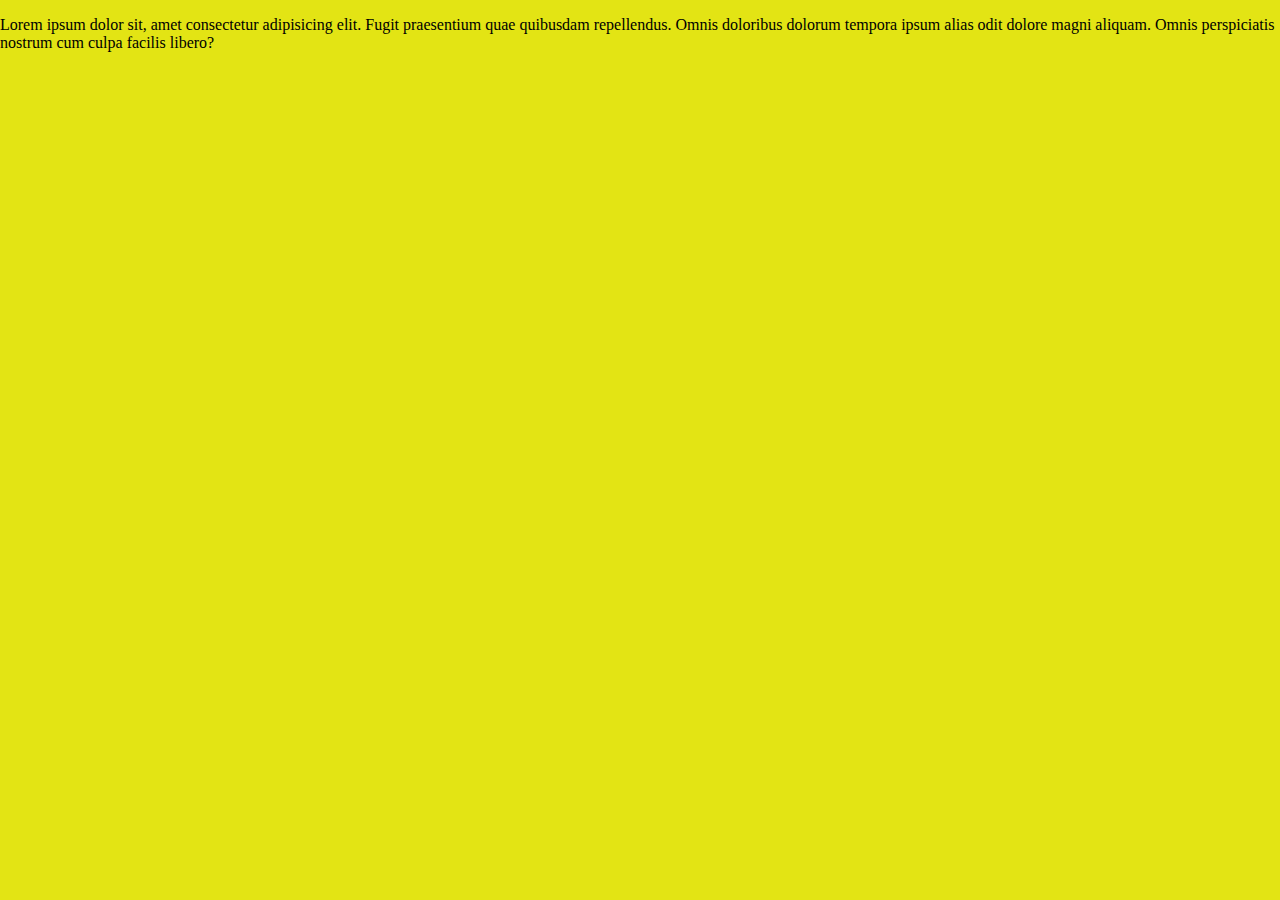
<file: modal html files/index.html>
<!DOCTYPE html>
<html lang="en">
<head>
    <meta charset="UTF-8">
    <meta name="viewport" content="width=device-width, initial-scale=1.0">
    <title> moda html </title>
    <style>
        body{
            background-color: #E3E414;
            margin: 0px ;
            padding: 0px;
        }
    </style>
</head>
<body>
    <div>
        <p>Lorem ipsum dolor sit, amet consectetur adipisicing elit. Fugit praesentium quae quibusdam repellendus. Omnis doloribus dolorum tempora ipsum alias odit dolore magni aliquam. Omnis perspiciatis nostrum cum culpa facilis libero?</p>
    </div>
</body>
</html>
</file>
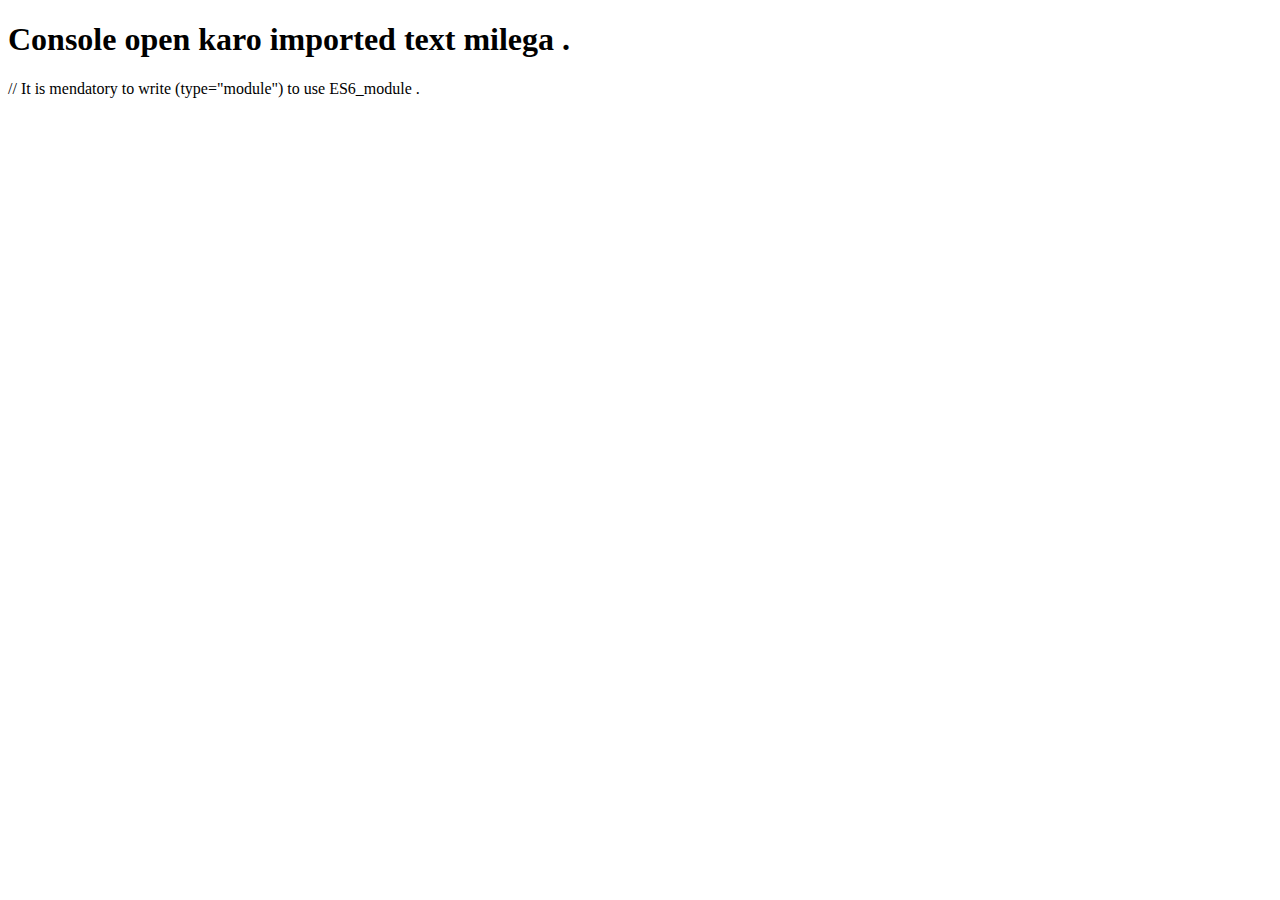
<file: 23_import_export_in_JS(commonJs_Module_&&_ES6_Module)/23.2_ES6_modules/index.html>
<!DOCTYPE html>
<html lang="en">
<head>
    <meta charset="UTF-8">
    <meta name="viewport" content="width=device-width, initial-scale=1.0">
    <title>Document</title>
</head>
<body>
    <h1>
        Console open karo imported text milega .
    </h1>
    <script type="module" src="import.js"></script> // It is mendatory to write (type="module") to use ES6_module . 
</body>
</html>
</file>
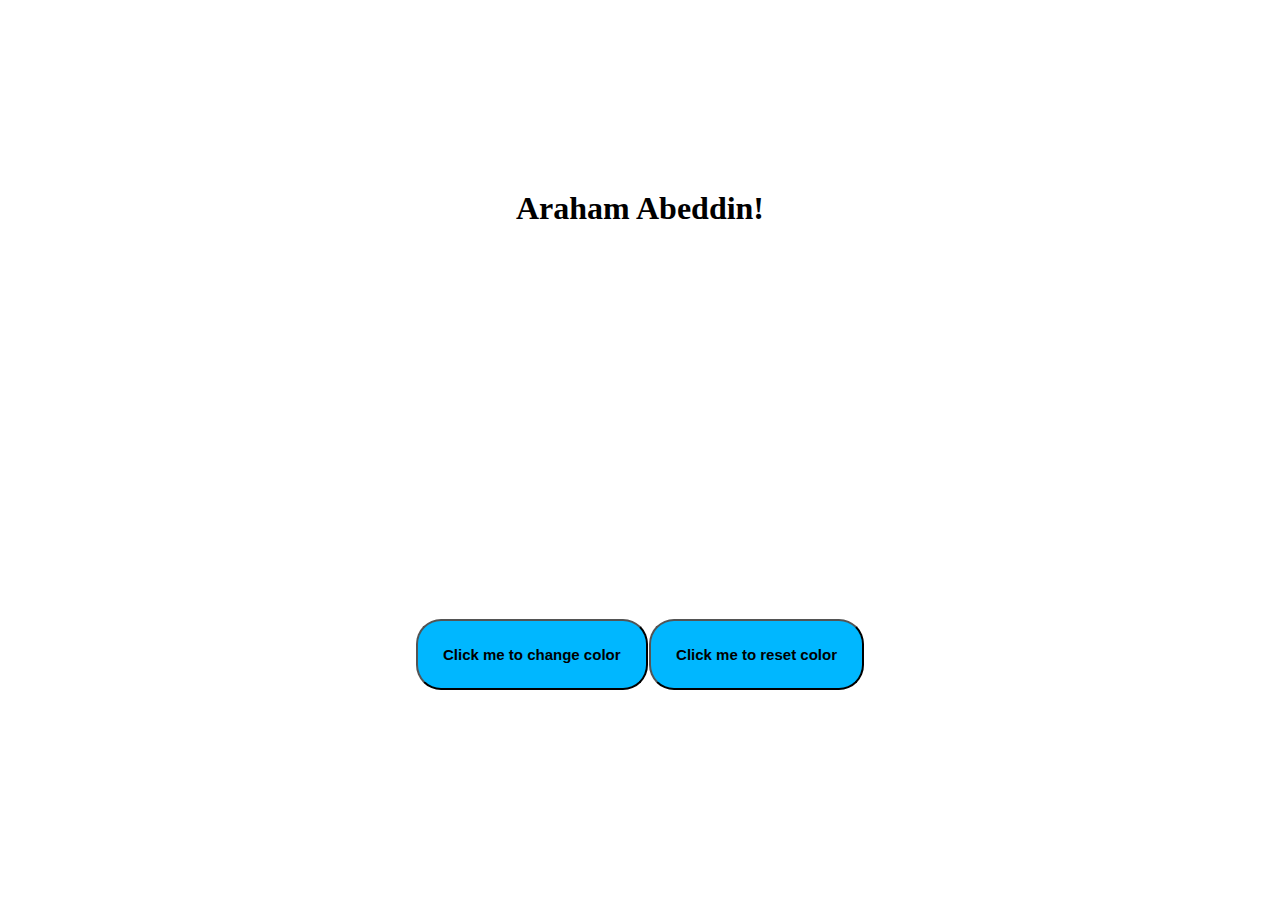
<file: 21_setTimeout_and_setInterval_JS/21.2_Project_related_to_setTimeOut_setTimeIntervel/21.2.1_project-one-background-color-changer.js/index.html>
<!DOCTYPE html>
<html lang="en">
<head>
    <meta charset="UTF-8">
    <meta name="viewport" content="width=device-width, initial-scale=1.0">
    <title>Backgroung color changer</title>
    <link rel="stylesheet" href="./style.css">
</head>
<body>
    <div class="container">
        <div class="inner_box">
            <h1>Araham Abeddin!</h1>
            
            <div class="btn">
            <button class="change_color">
                Click me to change color
            </button>
            <button class="reset_color">
                Click me to reset color
            </button>
            </div>
        </div>
    </div>

    <script src="./script.js"></script>
</body>
</html>
</file>
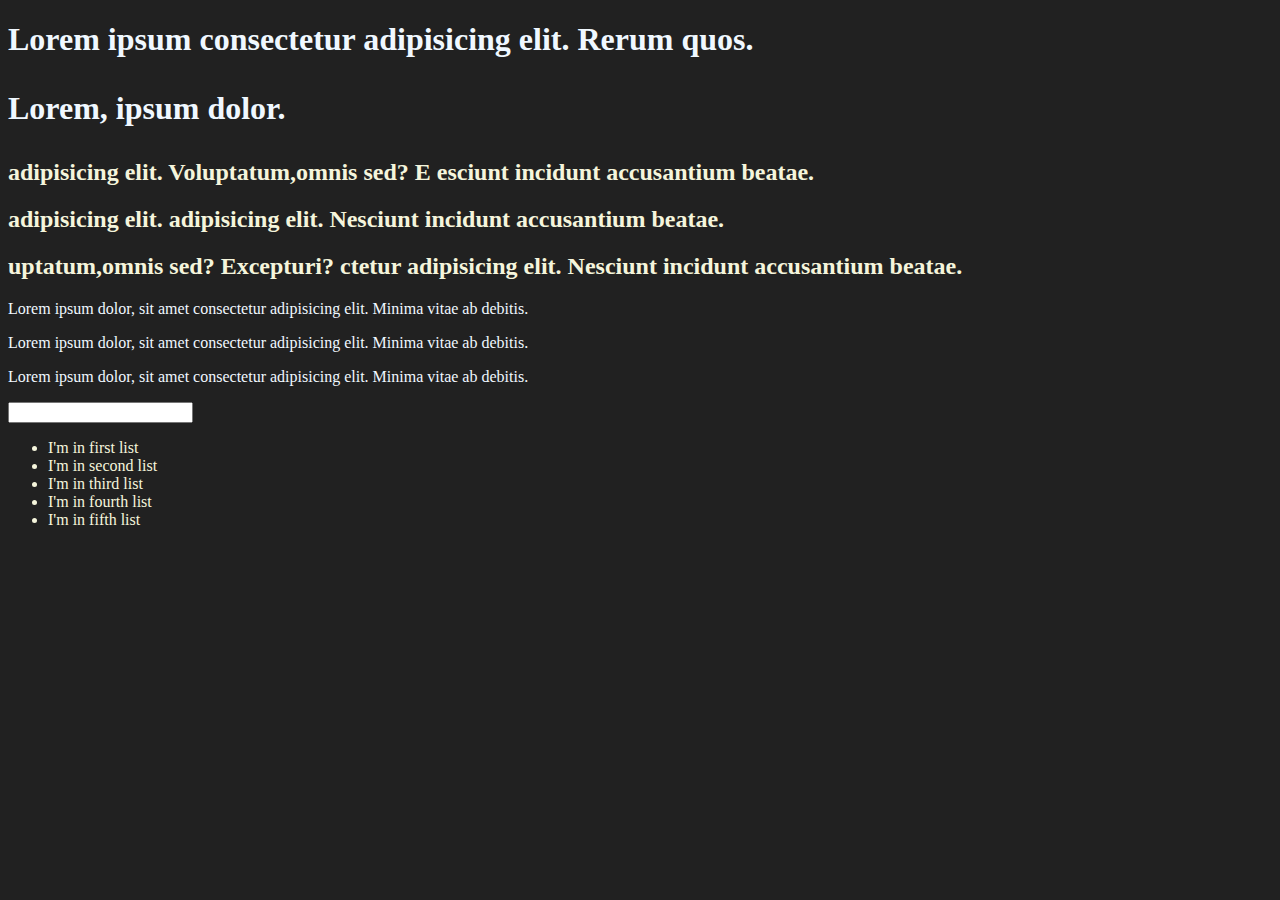
<file: (14)All-DOM(Document Object Model)/(2).All_DOM_Selectors_NodeList_&_HTMLCollection.html>
<!DOCTYPE html>
<html lang="en">
  <head>
    <meta charset="UTF-8" />
    <meta name="viewport" content="width=device-width, initial-scale=1.0" />
    <title>Document</title>



    <style>
      *{
        color: beige;
      }
      .bcg {
        background-color: #212121;
      }
      h1 {
        color: aliceblue;
      }
      p {
        color: aliceblue;
      }
    </style>

  </head>
  <body class="bcg">
    <h1 class="heading" id="head_Id" name="abc">Lorem ipsum consectetur adipisicing elit. Rerum quos.<p>Lorem, ipsum dolor.</p> <span style="display: none"> Lorem ipsum dolor sit, amet consectetur adipisicing elit. Voluptatum,omnis sed? Excepturi?</span>
    </h1>

    <h2>adipisicing elit. Voluptatum,omnis sed? E esciunt incidunt accusantium beatae.</h2>
    <h2> adipisicing elit. adipisicing elit. Nesciunt incidunt accusantium beatae.</h2>
    <h2>uptatum,omnis sed? Excepturi? ctetur adipisicing elit. Nesciunt incidunt accusantium beatae.</h2>


    <p class="pera_1">
      Lorem ipsum dolor, sit amet consectetur adipisicing elit. Minima vitae ab
      debitis.
    </p>
    <p class="pera_2">
      Lorem ipsum dolor, sit amet consectetur adipisicing elit. Minima vitae ab
      debitis.
    </p>
    <p class="pera_3">
      Lorem ipsum dolor, sit amet consectetur adipisicing elit. Minima vitae ab
      debitis.
    </p>
    <input type="password" name="" id="">
    <ul>
      <li class="li_class" >I'm in first list</li>
      <li class="li_class" >I'm in second list</li>
      <li class="li_class" >I'm in third list</li>
      <li class="li_class" >I'm in fourth list</li>
      <li class="li_class" >I'm in fifth list</li>
    </ul>
  </body>
</html>

<!-- 

------------------ (1). JavaScript Selectors ------------------

NOTE :---
***** document.querySelectorAll('');   ===> Ye hame return me "elments" ka "nodeList" deta hai.
***** document.querySelector('');   ===> Ye hame return me bas ek hi "element" deta hai .

***** "querrySelector" aur "querySelectorAll" se kisi element ko select karnekeliye humlog sare "Css Selectors" ka prayog kar sakten hai .



(1). document.getElementById('element_ka_id'); ===> Isse humlog kisi element ko uske "Id se select karten hai" .

(2). document.getElementsByClassName('elements_ka_class'); ===> Isse humlog kisi elements ko uske "'className' se select karten hai" .

(3). document.getElementsByName('');

(4). document.getElementsByTagName('elements_ka_tagNames'); ===> Isme humlog elements ko uske "tag-Name"(ex :-- h1 , p , span ... etc) se select karten hai .

(5). document.querySelector('.class_name / #id_name / tagname '); => Isme humlog kisi ek element ko uske ' "tag-Name"(ex : h1 , p , span ... etc) , class , id , name ' se select karten hai . NOTE :-  yadi ek se jyada element hoto "document.querySelector()" method "first" element kohi select karta hai.

(6). document.querySelectorAll(''.class_name / tagname '); ===> Isse humlog ek se jyada elements ko select kar skten hai.

----------------------------

(i). document.getElementById('head_Id').id     ===> Ye hame "getElementById()" method se selected element ka "Id" batlayega .

(ii). document.getElementById('head_Id').className     ===> Ye hame "getElementById()" method se selected element ka "className" batlayega .

(iii). document.getElementById('head_Id').getAttribute('id') ===> Ye hame selected element ka "id" batayega .

(iv). document.getElementById('head_Id').getAttribute('className') ===> Ye hame seelected element ka "className" batayega .

(v). document.getElementById('head_Id').getAttribute('name') ===> Ye hame selected element ka "name" attribute ka value batlayega .

(vi). document.getElementById('head_Id').id = "newId"     ===> Aysa karnese humlog element ke "Id" ko "Overwrite"(change) karsakten hai.

(vii). document.getElementById('head_Id').className = "newClassName"   ===> Aysa karnese humlog element ke "class" ko "Overwrite"(hange) karsakten hai.

(viii). document.getElementById('head_Id').setAttribute("class" , "anotherClass")   ===> Ye hamare selected element ke "class" ko "replace" kardeta hai .

(xi). document.getElementById('head_Id').setAttribute("class" , "c1 c2")   ===> Ye hamare selected element ke "class" ko "replace" karke "c1" aur "c2" dono(c1 and c2) kardega .

----------------------------/////////////////////////////------------------------------
/*
(x).
NOTE :--
***** Selected element ke santh ( .style.cssPropety = "css_value_that_you_want_to_change" ) karnnese humlog Jascript se "document object model(DOM)" me preasent kisi bhi element par css property laga saktem hai.

                    (2). Changing "CSS property" using "JavaScript" :---------------------

let newVar = document.getElementById('head_Id') ;
newVar.style.color = "yellow" ; ===> Ye hamare newVar(se selected) element ka color" yellow" kardega .
newVar.style.backgroundColor = "green" ; ===> Ye hamare newVar(se selected) element ka background color "green" kardega .

*/

---------------------------//////////////////////////////--------------------------------

                    (3). Difference between "(.innerText)" , "(.textContent)" , "(.innerHTML)" :----------

let heading = document.getElementById('head_Id');

(i). heading.innerText   ===> Ye hame sirf browser dwara text show kiya jane wale text kohi show karega.

(ii). heading.textContent   ===> Ye hame jo browser dwara text show kiya jaraha hai use to dikhata hi hai , par uske santh-santh 'hame wo text bhi show karega jiska css dwara (display = "non") kardiya gaya hai .'

(iii). heading.innerHTML   ===> Ye hamare dwara seleted element ke "html-tag" ke santh-santh "text(andar ka content) bhi show karega" .

---------------------------//////////////////////////////--------------------------------


                      (4). DOM "attribut Selection" using "querySelector" :-------------


Incomplete




---------------------------//////////////////////////////--------------------------------


                      (5). DOM "li" using "querySelector" :-------------

let ul = document.querySelector('ul');   ===> Ye hamare first "unordered list(ul)" ko select karlega .
let li = document.querySelecor('li');   ===> Ye hamare first "list tem(li)" ko select karlega .
li.style.bakgroundColor = "blue"   ===> ye hamare ul ke first li ka background color blue kardega .

 -->
</file>
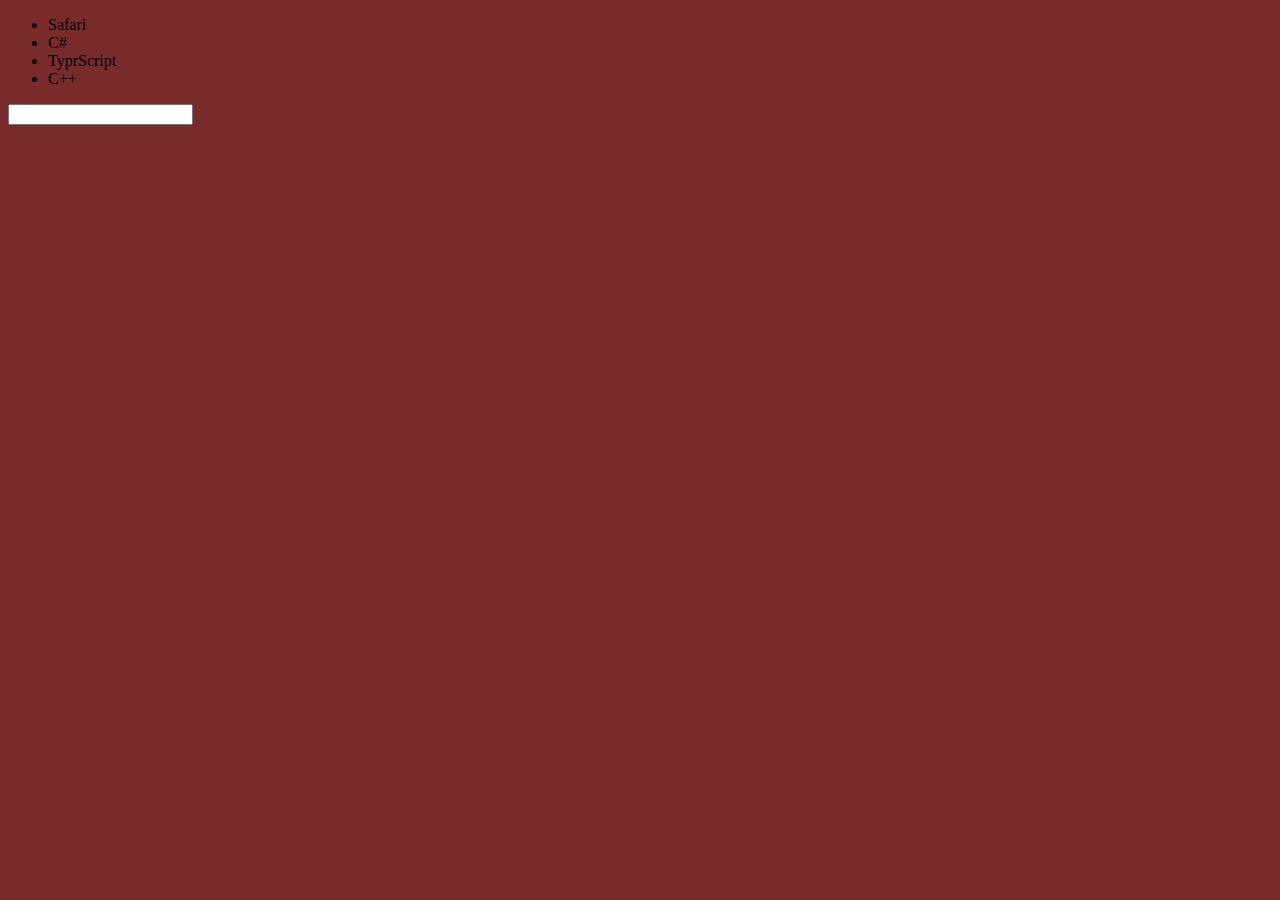
<file: (14)All-DOM(Document Object Model)/(4).Create_&_Delete(remove)_element.html>
<!DOCTYPE html>
<html lang="en">
<head>
    <meta charset="UTF-8">
    <meta name="viewport" content="width=device-width, initial-scale=1.0">
    <title>Creating and Removing element in Javascript</title>
    <style>
        body{
            background-color: #792a2a;
            color: black;
        }
    </style>
</head>
<body>
    <ul class="language">
        <li>Javascript</li>
    </ul>
    <input type="text" id="input-text">
    <!-- <button>
        Submit button
    </button> -->
</body>
<script>

// *****First way of adding language(Function banakarke DOM me element ko add karna) :---
/*
NOTE :---
*****Is tarikese kisi language ko "li" me add karnekeliye humlogon ko " DOM ke pure tree ko taverse karna parta hai " .
*/
    function addLanguage(langName) {
        const addLi = document.createElement('li');
        addLi.innerHTML = `${langName}` ;
        document.querySelector('.language').appendChild(addLi);
    }
    addLanguage("Pythono") ;
    addLanguage("TyprScript") ;
    addLanguage("C++") ;
    addLanguage("Mojo") ;


//Second way of adding Lnguage :--- 
    // Optimized way of adding "li"(Ye tarika mereme kaam nahi ka raha hai.s) :---
    // function addOptyLan(langName) {
    //     const li = document.createElement('li');
    //     const text = document.createTextNode(langName) ;
    //     // li.appendChild.text ;
    //     li.append.text ;
    //     document.querySelector('.language').appendChild(li);
    // }
    // addOptyLan("Mojo");





    // -------------------------------------------
                                    // Editing :---
    let secondLang = document.querySelector("li:nth-child(2)") ;
    // console.log(secondLang);
    // secondLan.innerHTML = "C#" ;
    const newli = document.createElement('li') ;
    newli.textContent = "C#" ;
    secondLang.replaceWith(newli);
    // -------------------------------------------
                                    // Editing :---
    const firstLang = document.querySelector("li:first-child")
    firstLang.outerHTML = '<li>Safari</li>'



                        // Removing(Deleting) of an element using Javascript :---
    const last_li = document.querySelector("li:last-child");
    console.log(last_li);
    last_li.remove()

</script>
</html>
</file>
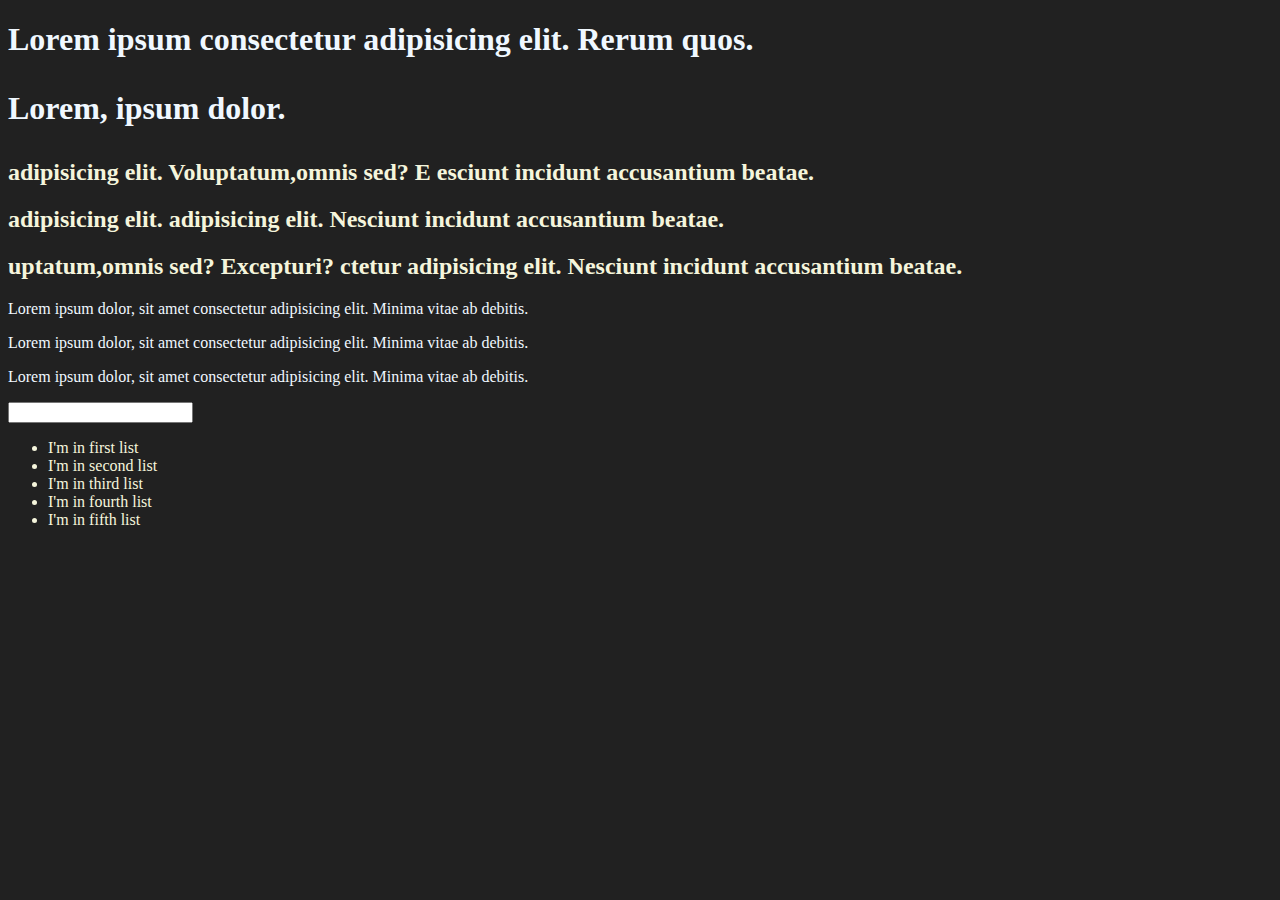
<file: (14)Js-DOM(Document Object Model)/(2).All_DOM_Selectors_NodeList_&_HTMLCollection.html>
<!DOCTYPE html>
<html lang="en">
  <head>
    <meta charset="UTF-8" />
    <meta name="viewport" content="width=device-width, initial-scale=1.0" />
    <title>Document</title>
    <style>
      *{
        color: beige;
      }
      .bcg {
        background-color: #212121;
      }
      h1 {
        color: aliceblue;
      }
      p {
        color: aliceblue;
      }
    </style>
  </head>
  <body class="bcg">
    <h1 class="heading" id="head_Id" name="abc">Lorem ipsum consectetur adipisicing elit. Rerum quos.<p>Lorem, ipsum dolor.</p> <span style="display: none"> Lorem ipsum dolor sit, amet consectetur adipisicing elit. Voluptatum,omnis sed? Excepturi?</span>
    </h1>

    <h2>adipisicing elit. Voluptatum,omnis sed? E esciunt incidunt accusantium beatae.</h2>
    <h2> adipisicing elit. adipisicing elit. Nesciunt incidunt accusantium beatae.</h2>
    <h2>uptatum,omnis sed? Excepturi? ctetur adipisicing elit. Nesciunt incidunt accusantium beatae.</h2>


    <p class="pera_1">
      Lorem ipsum dolor, sit amet consectetur adipisicing elit. Minima vitae ab
      debitis.
    </p>
    <p class="pera_2">
      Lorem ipsum dolor, sit amet consectetur adipisicing elit. Minima vitae ab
      debitis.
    </p>
    <p class="pera_3">
      Lorem ipsum dolor, sit amet consectetur adipisicing elit. Minima vitae ab
      debitis.
    </p>
    <input type="password" name="" id="">
    <ul>
      <li class="li_class" >I'm in first list</li>
      <li class="li_class" >I'm in second list</li>
      <li class="li_class" >I'm in third list</li>
      <li class="li_class" >I'm in fourth list</li>
      <li class="li_class" >I'm in fifth list</li>
    </ul>
  </body>
</html>

<!-- 

------------------ (1). JavaScript Selectors ------------------

NOTE :---
***** document.querySelectorAll('');   ===> Ye hame return me "elments" ka "nodeList" deta hai.
***** document.querySelector('');   ===> Ye hame return me bas ek hi "element" deta hai .

***** "querrySelector" aur "querySelectorAll" se kisi element ko select karnekeliye humlog sare "Css Selectors" ka prayog kar sakten hai .



(1). document.getElementById('element_ka_id'); ===> Isse humlog kisi element ko uske "Id se select karten hai" .

(2). document.getElementsByClassName('elements_ka_class'); ===> Isse humlog kisi elements ko uske "'className' se select karten hai" .

(3). document.getElementsByName('');

(4). document.getElementsByTagName('elements_ka_tagNames'); ===> Isme humlog elements ko uske "tag-Name"(ex :-- h1 , p , span ... etc) se select karten hai .

(5). document.querySelector('.class_name / #id_name / tagname '); => Isme humlog kisi ek element ko uske ' "tag-Name"(ex : h1 , p , span ... etc) , class , id , name ' se select karten hai . NOTE :-  yadi ek se jyada element hoto "document.querySelector()" method "first" element kohi select karta hai.

(6). document.querySelectorAll(''.class_name / tagname '); ===> Isse humlog ek se jyada elements ko selec kar skten hai.

----------------------------

(i). document.getElementById('head_Id').id     ===> Ye hame "getElementById()" method se selected element ka "Id" batlayega .

(ii). document.getElementById('head_Id').className     ===> Ye hame "getElementById()" method se selected element ka "className" batlayega .

(iii). document.getElementById('head_Id').getAttribute('id') ===> Ye hame selected element ka "id" batayega .

(iv). document.getElementById('head_Id').getAttribute('className') ===> Ye hame seelected element ka "className" batayega .

(v). document.getElementById('head_Id').getAttribute('name') ===> Ye hame selected element ka "name" attribute ka value batlayega .



(vi). document.getElementById('head_Id').id = "newId"     ===> Aysa karnese humlog element ke "Id" ko "Overwrite"(change) karsakten hai.

(vii). document.getElementById('head_Id').className = "newClassName"   ===> Aysa karnese humlog element ke "class" ko "Overwrite"(hange) 
karsakten hai.

(viii). document.getElementById('head_Id').setAttribute("class" , "anotherClass")   ===> Ye hamare selected element ke "class" ko "Overwrite"(change) kardeta hai.

(xi). document.getElementById('head_Id').setAttribute("class" , "c1 c2")   ===> Ye hamare selected element ke "class" ko "Overwrite(change)" karke "c1" aur "c2" dono(c1 and c2) kardega.

----------------------------/////////////////////////////------------------------------
/*
(x).
NOTE :--
***** Selected element ke santh ( .style.cssPropety = "css_value_that_you_want_to_change" ) karnnese humlog Jascript se "document object model(DOM)" me preasent kisi bhi element par css property laga sakta hun .

                    (2). Changing "CSS property" using "JavaScript" :---------------------

let newVar = document.getElementById('head_Id') ;
newVar.style.color = "yellow" ; ===> Ye hamare newVar(se selected) element ka color yellow kardega.
newVar.style.backgroundColor = "yellow" 
    
*/

---------------------------//////////////////////////////--------------------------------

                    (3). Difference between "(.innerText)" , "(.textContent)" , "(.innerHTML)" :----------

let heading = document.getElementById('head_Id');

(i). heading.innerText   ===> Ye hame sirf browser dwara text show kiya jane wle text kohi show karega.

(ii). heading.textContent   ===> Ye hame jo browser dwara text show kiya jaraha hai use to dikhata hi hai , par uske santh-santh 'hame wo text bhi show karega jiska css dwara display = "non" kardiya gaya hai .'

(iii). heading.innerHTML   ===> Ye hamare dwara seleted element ke "html-tag" ke santh-santh "text(andar ka content) bhi show karega" .

---------------------------//////////////////////////////--------------------------------


                      (4). DOM "attributr Selection" using "querySelector" :-------------


Incomplete




---------------------------//////////////////////////////--------------------------------


                      (5). DOM "li" using "querySelector" :-------------

let ul = document.querySelector('ul');   ===> Ye hamare first "unordered list(ul)" ko select karlega .
let li = document.querySelecor('li');   ===> Ye hamare first "list tem(li)" ko select kardega .
li.style.bakgroundColor = "blue"   ===> ye hamare ul ke first li ka background color blue kardega .

 -->
</file>
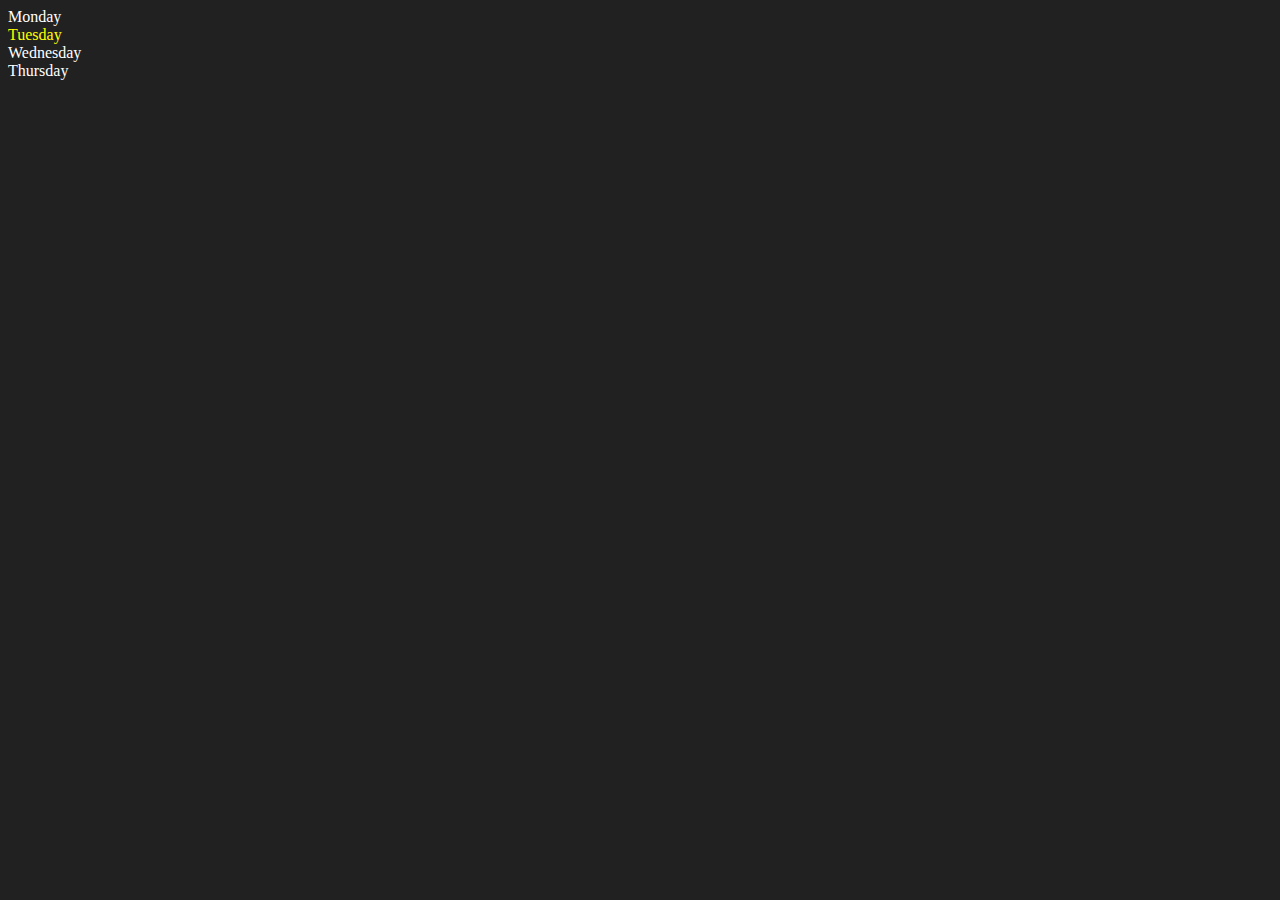
<file: (14)All-DOM(Document Object Model)/(3).DOM element creation using JavaScript/(part_1).DOM_element_creation_using_javascript.html>
<!DOCTYPE html>
<html lang="en">
<head>
    <meta charset="UTF-8">
    <meta http-equiv="X-UA-Compatible" content="IE=edge">
    <meta name="viewport" content="width=device-width, initial-scale=1.0">
    <title> DOM | Basics </title>
</head>
<body style="background-color: #212121; color: #fff;">
    <div class="parent">
        <!-- this is a comment -->
        <div class="day">Monday</div>
        <div class="day">Tuesday</div>
        <div class="day">Wednesday</div>
        <div class="day">Thursday</div>
    </div>
</body>
<script>
    const parent = document.querySelector('.parent');
    // console.log(parent);
    console.log(parent.children);   // OUTPUT:   HTMLCollection(4) [div.day, div.day, div.day, div.day]

    console.log(parent.children[1]);   // OUTPUT:   <div class="day">Tuesday</div>

    // console.log(parent.children[1].innerHTML);   // OUTPUT:   Tuesday


    for (let i = 0; i < parent.children.length; i++) {
         console.log(parent.children[i].innerHTML);
    }


    parent.children[1].style.color = "yellow"
    console.log(parent.firstElementChild);   // Ye hame " parent " ke "first-child" ko show karega .
    console.log(parent.lastElementChild);   // Ye hme " parent " ke "last-child" ko show karega .

    const dayOne = document.querySelector('.day')   // Is tarhese bhi humlog " .day " class ke element ko select karsakten hai .
    console.log(dayOne);
    console.log(dayOne.parentElement);   // ye "dayOne" ka "parentElement" ko show karega .
    console.log(dayOne.nextElementSibling);   // ye hamare "dayOne" element ke "next sibling element" ko show karega .

    console.log("NODES: ", parent.childNodes);   // ye hamare "parent" ke sare "childNodes" ko show karega .
</script>
</html>


<!--     
    
    -------------------------------------------------------- HTNL Special NOTES -------------------------------------------------

    Note :---
    
    ***** HTMLCollection ===>  HTMLCollection joki(jisme) almost array like property hai , jismein ham kafi had Tak Jo Jo method array mein Laga sakte hain wo method HTMLCollection me bhi lagaya ja sakta hai.



    NOTES :---

(i). Let htmlcol = document.getelementsbyClassname('');   ===> Ye hame return me "HTML collection" deta hai jispar humlog loop nahi laga sakte hai .

(ii). Let newArr = Array.from(htmlcol); ===> ye hamare "html collection" ko Array me convert kardega , aur phir humlog html collection par aaramse loop laga sakenge .





(2). DOM element creation :---
Let parent = document.queryselector ('')
parent.firstElemChild ===> Ye hame (parent ka) first child dega.
parent.lastElementChild  ===> Ye hama (parent ka ) last child dega.
Let element = document.querySelector('');
element.parentElement ===> Ye hame element ka parent batata hai.
element.nextElementSibling ===> Ye hame
element ka next Sibling dega.
element.parentElement ===> Ye hame selected element ka parent batlata hai.
parent.childNodes ===>  Ye hame paren ka number of nodes batayega.(Note: *** Ye hame nodelist deta hai)

 -->
</file>
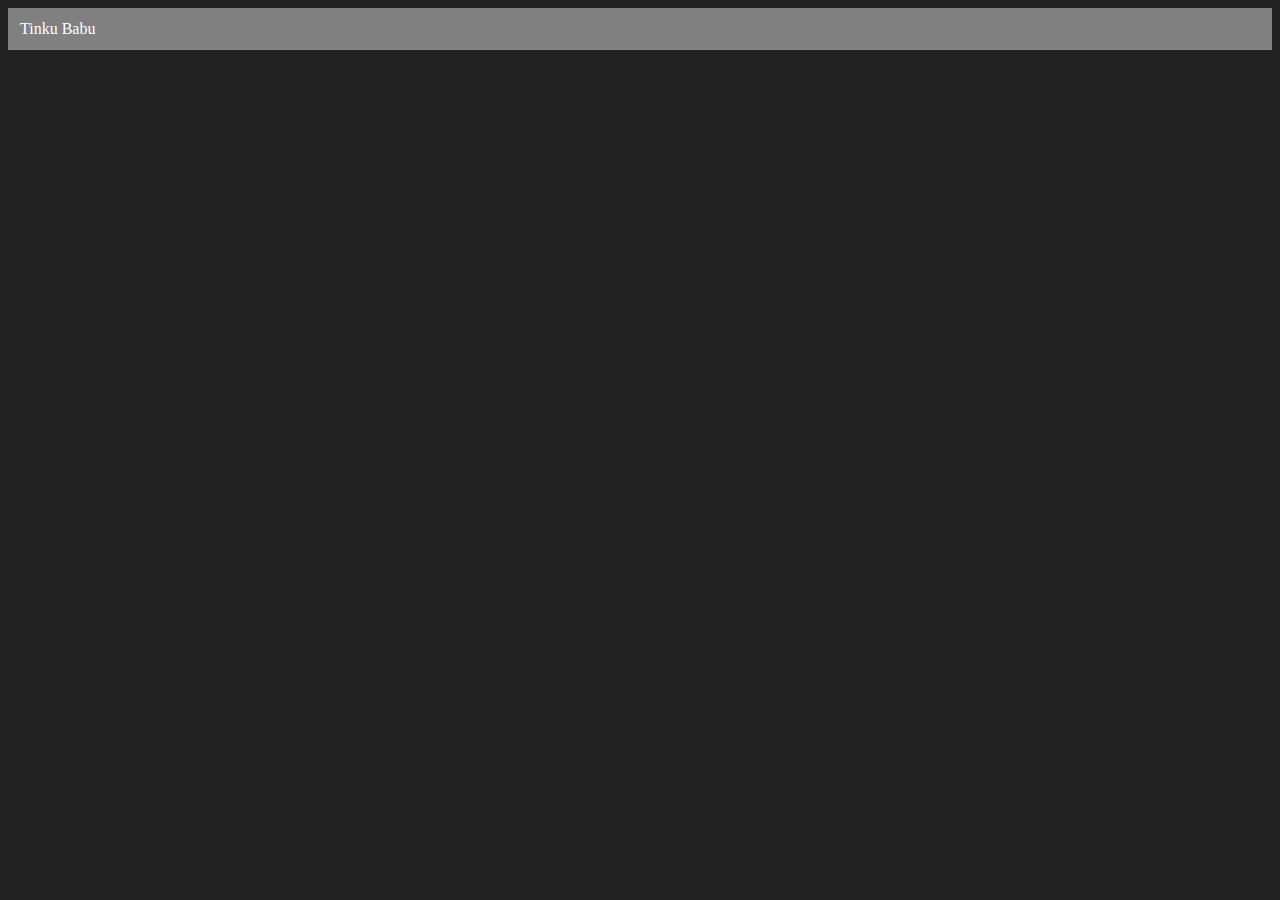
<file: (14)All-DOM(Document Object Model)/(3).DOM element creation using JavaScript/(part_2).DOM_element_creation_using_js.html>
<!DOCTYPE html>
<html lang="en">
<head>
    <meta charset="UTF-8">
    <meta http-equiv="X-UA-Compatible" content="IE=edge">
    <meta name="viewport" content="width=device-width, initial-scale=1.0">
    <title> DOM | Element Creation using javascript </title>
</head>
<body style="background-color: #212121; color: #fff;">
    
</body>
<script>

    const div = document.createElement('div');   // Ye hamare Liye DOM me ek element(div) create kardega .

    div.className = "main"    // Ye div ka class name "main" kardega .

    div.id = Math.round(Math.random() * 10 + 1);   // Ye jab jab run karega tab-tab Js ke dwara banaye gaye "div" ka "ID" randomly "1 se 10" ke bich set kardega .

    div.setAttribute("title", "generated title");   // "setAttribute" ===> Ye div ke "title" ko "generated title" kardega .

    div.style.backgroundColor = "gray"   // Ye JavaScript se banaye gaye "div" ka "backgroungColor" ko "gray" kadega .

    div.style.padding = "12px"   // Ye JavaScript se banaye gaye "div" ka charon taraf se "padding"= "12px" kardega .

    div.innerText = " Tinku Babu "   // Ye JavaScript ke dwara banaye gaye "div" ke "innerText" ko "Tinku Babu" kardega .

    
    // const addText = document.createTextNode("Pinku Babu")   // Ye ek "textNode" create karega .
    // div.appendChild(addText)   // Ye texNode ko "div" me daal dega .

    document.body.appendChild(div)   // Ye hamare dwara JavaScript se banaye gaye "div" ko Document ke body me "append" ( Document ke "body" ke end me add kardega ) kardega . 
    
    console.log(div);

</script>
</html>
</file>
<file: 21_setTimeout_and_setInterval_JS/21.2_Project_related_to_setTimeOut_setTimeIntervel/21.2.1_project-one-background-color-changer.js/style.css>
*{
    margin: 0px;
    padding: 0px;

    box-sizing: border-box;
}

.container{
    /* border: 5px solid red; */

    height: 100vh;
    width: 100vw;

    display: flex;
    justify-content: center;
    align-items: center;
}

.inner_box{
    /* border: 2px solid yellow; */

    width: 40%;
    height: 60%;

    display: flex;

    text-align: center;

    flex-direction: column;

    justify-content: space-between;
    align-items: center;
}

h1{
    /* border: 2px solid red; */
    margin: 10px;
}
.btn{

    width: 35vw;
    /* border: 2px solid burlywood; */

    display: flex;

    justify-content: space-between;

    margin-bottom: 30px;

}
button{
    padding: 25px;

    cursor: pointer;

    font-weight: 700;
    font-size: 15px;

    border-radius: 25px;

    background-color: rgb(0, 183, 255);
}
</file>
